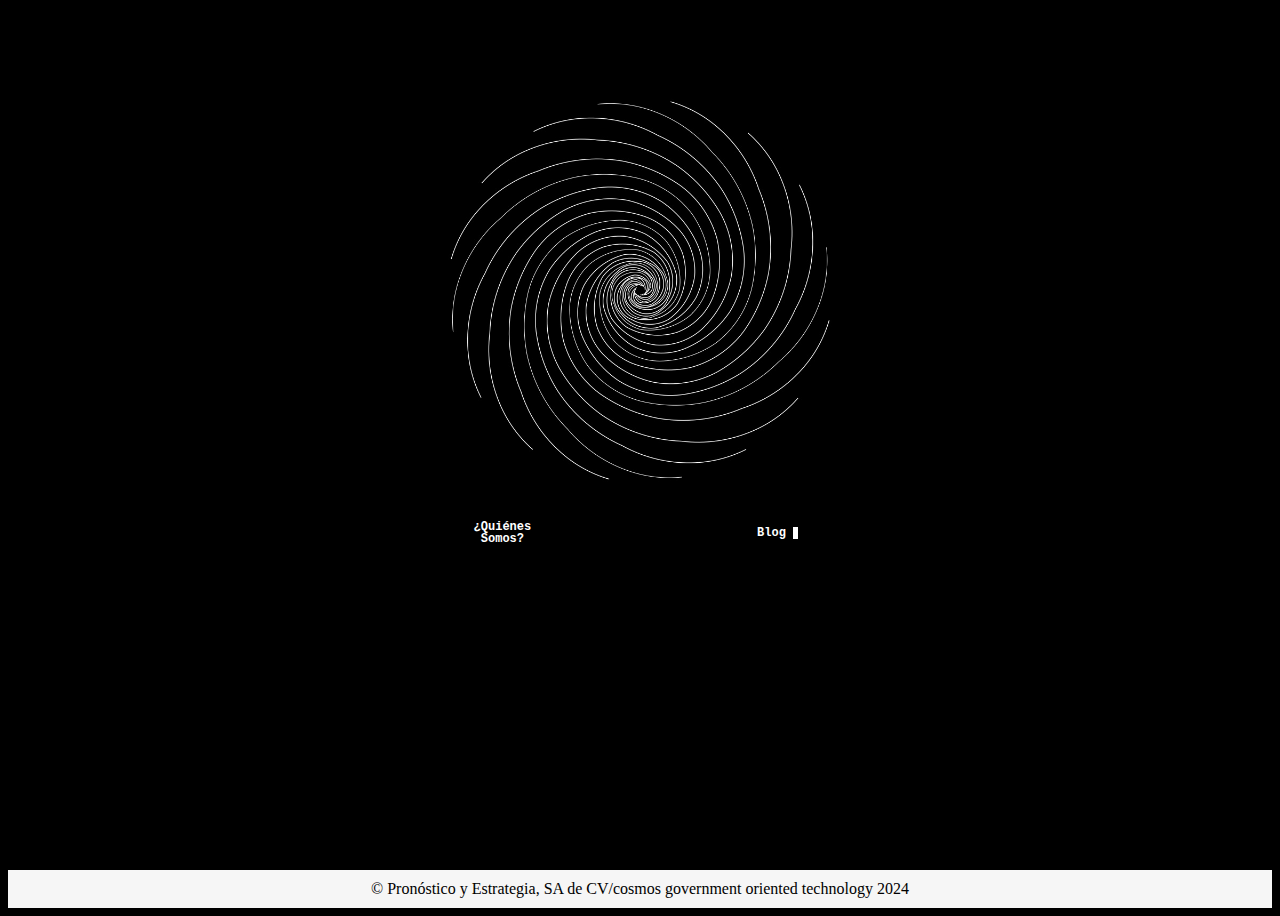
<file: index.html>
<!DOCTYPE html>
<html lang="en">
<head>
    <meta charset="UTF-8">
    <meta name="viewport" content="width=device-width, initial-scale=1.0">
    <title>Cosmos</title>
    <link rel="stylesheet" href="./css/styles.css">
</head>
<body>
    <div class="content">
        
        <img src="img/cosmosBlanco.jpeg" alt="Cosmos Logo" class="rotating-image">
        <div class="buttons">
            <button class="btnfos-2" onclick="location.href='aboutme.html'">
                <div class="hero-container">
                    <div class="environment"></div>
                    <h2 class="hero layers" data-text="¿Quiénes Somos?">
                        <span>¿Quiénes Somos?</span>
                    </h2>
                </div>
            </button>
            <button class="btnfos-2" onclick="location.href='blog.html'">
                <div class="hero-container">
                    <div class="environment"></div>
                    <h2 class="hero layers" data-text="Blog">
                        <span>Blog <div class="cursor"></div></span>
                    </h2>
                </div>
            </button>
        </div>
    </div>

    <div class="footer">
        <span>
            <!--
            <div class="hero-container">
                <div class="environment"></div>
                <h2 class="hero glitch layers"
                    data-text="© Pronóstico y Estrategia, SA de CV/cosmos government griented technology 2024"><span>©
                        Pronóstico y Estrategia, SA de CV/cosmos government oriented technology 2024</span></h2>
            </div>
            -->
            ©
                        Pronóstico y Estrategia, SA de CV/cosmos government oriented technology 2024
        </span>
    </div>
</body>

</html>
</file>
<file: css/styles.css>
body {
    padding: 0;
    font-family: 'Courier', monospace !;
    background-color: black;
    color: white;
    min-height: 100vh;
    display: flex;
    justify-content: center;
    align-items: center;
    flex-direction: column;
    position: relative;
    overflow: hidden;
    animation: fadeIn 2s ease-out forwards;

}

.footer {
    width: 100%;
    text-align: center;
    padding: 10px 0;
    background-color: #f6f6f6;
    color: rgb(0, 0, 0);
    bottom: 0;
    margin-top: auto;
    z-index: 99999;
}

@keyframes fadeIn {
    0% {
        opacity: 0;
        transform: scale(0.95);
    }

    100% {
        opacity: 1;
        transform: scale(1);
    }
}

.content {
    margin-top: 10vh;
    text-align: center;
}

.rotating-image {
    width: 30vw;
    animation: rotate 10s linear infinite;
    z-index: 0;
}

@media screen and (max-width: 500px) {
    .rotating-image {
        width: 30vh;
    }
}

.glow {
    position: absolute;
    left: 20%;
    width: 60%;
    padding: 30% 0;
    transform: translate(0, -70%) rotate(-45deg);
    background: radial-gradient(circle at left bottom, #cecde6 10%, #b1afde 20%, rgba(87, 78, 255, 0) 60%);
    filter: blur(40px);
}

@keyframes rotate {
    from {
        transform: rotate(0deg);
    }

    to {
        transform: rotate(360deg);
    }
}

.buttons {
    margin-top: 5%;
    display: flex;
    gap: 13vw;
    justify-content: space-between;
    width: 100%;
}

.buttons button {
    background-color: transparent;
    border: none;
    color: rgb(255, 255, 255);
    font-family: 'Courier', monospace !important;
    font-weight: lighter;
    font-size: 0.5em !important;
    cursor: pointer;
    position: relative;
    padding: 5px;
    transition: color 0.3s, background-color 0.3s;
    width: 40%;
}

.hero {

    line-height: 1;
    display: inline-block;
    color: #ffffff;
    z-index: 2;
}

.layers {
    position: relative;
}

/*
.layers::before,
.layers::after {
    content: attr(data-text);
    position: absolute;
    width: 110%;
    z-index: -1;
}

.layers::before {
    top: 10px;
    left: 15px;
    color: #e0287d;
}

.layers::after {
    top: 5px;
    left: -10px;
    color: #1bc7fb;
}
*/
.single-path {
    clip-path: polygon(0% 12%,
            53% 12%,
            53% 26%,
            25% 26%,
            25% 86%,
            31% 86%,
            31% 0%,
            53% 0%,
            53% 84%,
            92% 84%,
            92% 82%,
            70% 82%,
            70% 29%,
            78% 29%,
            78% 65%,
            69% 65%,
            69% 66%,
            77% 66%,
            77% 45%,
            85% 45%,
            85% 26%,
            97% 26%,
            97% 28%,
            84% 28%,
            84% 34%,
            54% 34%,
            54% 89%,
            30% 89%,
            30% 58%,
            83% 58%,
            83% 5%,
            68% 5%,
            68% 36%,
            62% 36%,
            62% 1%,
            12% 1%,
            12% 34%,
            60% 34%,
            60% 57%,
            98% 57%,
            98% 83%,
            1% 83%,
            1% 53%,
            91% 53%,
            91% 84%,
            8% 84%,
            8% 83%,
            4% 83%);
}

.paths {
    animation: paths 5s step-end infinite;
}

@keyframes paths {
    0% {
        clip-path: polygon(0% 43%,
                83% 43%,
                83% 22%,
                23% 22%,
                23% 24%,
                91% 24%,
                91% 26%,
                18% 26%,
                18% 83%,
                29% 83%,
                29% 17%,
                41% 17%,
                41% 39%,
                18% 39%,
                18% 82%,
                54% 82%,
                54% 88%,
                19% 88%,
                19% 4%,
                39% 4%,
                39% 14%,
                76% 14%,
                76% 52%,
                23% 52%,
                23% 35%,
                19% 35%,
                19% 8%,
                36% 8%,
                36% 31%,
                73% 31%,
                73% 16%,
                1% 16%,
                1% 56%,
                50% 56%,
                50% 8%);
    }

    5% {
        clip-path: polygon(0% 29%,
                44% 29%,
                44% 83%,
                94% 83%,
                94% 56%,
                11% 56%,
                11% 64%,
                94% 64%,
                94% 70%,
                88% 70%,
                88% 32%,
                18% 32%,
                18% 96%,
                10% 96%,
                10% 62%,
                9% 62%,
                9% 84%,
                68% 84%,
                68% 50%,
                52% 50%,
                52% 55%,
                35% 55%,
                35% 87%,
                25% 87%,
                25% 39%,
                15% 39%,
                15% 88%,
                52% 88%);
    }

    30% {
        clip-path: polygon(0% 53%,
                93% 53%,
                93% 62%,
                68% 62%,
                68% 37%,
                97% 37%,
                97% 89%,
                13% 89%,
                13% 45%,
                51% 45%,
                51% 88%,
                17% 88%,
                17% 54%,
                81% 54%,
                81% 75%,
                79% 75%,
                79% 76%,
                38% 76%,
                38% 28%,
                61% 28%,
                61% 12%,
                55% 12%,
                55% 62%,
                68% 62%,
                68% 51%,
                0% 51%,
                0% 92%,
                63% 92%,
                63% 4%,
                65% 4%);
    }

    45% {
        clip-path: polygon(0% 33%,
                2% 33%,
                2% 69%,
                58% 69%,
                58% 94%,
                55% 94%,
                55% 25%,
                33% 25%,
                33% 85%,
                16% 85%,
                16% 19%,
                5% 19%,
                5% 20%,
                79% 20%,
                79% 96%,
                93% 96%,
                93% 50%,
                5% 50%,
                5% 74%,
                55% 74%,
                55% 57%,
                96% 57%,
                96% 59%,
                87% 59%,
                87% 65%,
                82% 65%,
                82% 39%,
                63% 39%,
                63% 92%,
                4% 92%,
                4% 36%,
                24% 36%,
                24% 70%,
                1% 70%,
                1% 43%,
                15% 43%,
                15% 28%,
                23% 28%,
                23% 71%,
                90% 71%,
                90% 86%,
                97% 86%,
                97% 1%,
                60% 1%,
                60% 67%,
                71% 67%,
                71% 91%,
                17% 91%,
                17% 14%,
                39% 14%,
                39% 30%,
                58% 30%,
                58% 11%,
                52% 11%,
                52% 83%,
                68% 83%);
    }

    76% {
        clip-path: polygon(0% 26%,
                15% 26%,
                15% 73%,
                72% 73%,
                72% 70%,
                77% 70%,
                77% 75%,
                8% 75%,
                8% 42%,
                4% 42%,
                4% 61%,
                17% 61%,
                17% 12%,
                26% 12%,
                26% 63%,
                73% 63%,
                73% 43%,
                90% 43%,
                90% 67%,
                50% 67%,
                50% 41%,
                42% 41%,
                42% 46%,
                50% 46%,
                50% 84%,
                96% 84%,
                96% 78%,
                49% 78%,
                49% 25%,
                63% 25%,
                63% 14%);
    }

    90% {
        clip-path: polygon(0% 41%,
                13% 41%,
                13% 6%,
                87% 6%,
                87% 93%,
                10% 93%,
                10% 13%,
                89% 13%,
                89% 6%,
                3% 6%,
                3% 8%,
                16% 8%,
                16% 79%,
                0% 79%,
                0% 99%,
                92% 99%,
                92% 90%,
                5% 90%,
                5% 60%,
                0% 60%,
                0% 48%,
                89% 48%,
                89% 13%,
                80% 13%,
                80% 43%,
                95% 43%,
                95% 19%,
                80% 19%,
                80% 85%,
                38% 85%,
                38% 62%);
    }

    1%,
    7%,
    33%,
    47%,
    78%,
    93% {
        clip-path: none;
    }
}

.movement {
    /* Normally this position would be absolute & on the layers, set to relative here so we can see it on the div */
    position: relative;
    /*animation: movement 8s step-end infinite;*/
}

@keyframes movement {
    0% {
        top: 0px;
        left: -20px;
    }

    15% {
        top: 10px;
        left: 10px;
    }

    60% {
        top: 5px;
        left: -10px;
    }

    75% {
        top: -5px;
        left: 20px;
    }

    100% {
        top: 10px;
        left: 5px;
    }
}

.opacity {
    animation: opacity 5s step-end infinite;
}

@keyframes opacity {
    0% {
        opacity: 0.1;
    }

    5% {
        opacity: 0.7;
    }

    30% {
        opacity: 0.4;
    }

    45% {
        opacity: 0.6;
    }

    76% {
        opacity: 0.4;
    }

    90% {
        opacity: 0.8;
    }

    1%,
    7%,
    33%,
    47%,
    78%,
    93% {
        opacity: 0;
    }
}

.font {
    /*animation: font 7s step-end infinite;*/
}

@keyframes font {
    0% {
        font-weight: 100;
        color: #e0287d;
        filter: blur(3px);
    }

    20% {
        font-weight: 500;
        color: #000000;
        filter: blur(0);
    }

    50% {
        font-weight: 300;
        color: #1bc7fb;
        filter: blur(2px);
    }

    60% {
        font-weight: 700;
        color: #000000;
        filter: blur(0);
    }

    90% {
        font-weight: 500;
        color: #e0287d;
        filter: blur(6px);
    }
}

/*
.glitch span {
    animation: paths 5s step-end infinite;
}

.glitch::before {
    animation: paths 5s step-end infinite, opacity 5s step-end infinite,
        font 8s step-end infinite, movement 10s step-end infinite;
}

.glitch::after {
    animation: paths 5s step-end infinite, opacity 5s step-end infinite,
        font 7s step-end infinite, movement 8s step-end infinite;
}
        */

.hero-container {
    position: relative;
    text-align: center;
}

.environment {
    position: absolute;
    top: 0;
    left: 0;
    right: 0;
    bottom: 0;
    opacity: 0.5;
    filter: blur(5px);
}

.cursor {
    display: inline-block;
    width: 5px;
    height: 12px;
    background-color: #ffffff;
    animation: .6s infinite blink;
    vertical-align: middle;
}

@keyframes blink {

    0%,
    100% {
        opacity: 0
    }

    50% {
        opacity: 1
    }
}

.btnfos-2 {
    letter-spacing: 0;
    transition: background-color 280ms ease-in-out, color 280ms ease-in-out;
    color: #000000; /* Color negro predeterminado */
}

.btnfos-2:hover,
.btnfos-2:active {
    background-color: #d3d3d3; /* Fondo gris claro */
    letter-spacing: 3px; /* Aumenta el espaciado si es necesario */
}

.btnfos-2:hover .hero-container,
.btnfos-2:hover .hero-container h2,
.btnfos-2:hover .hero-container h2 span {
    color: #000000; /* Asegúrate de que todos los elementos internos sean negros */
}
</file>
